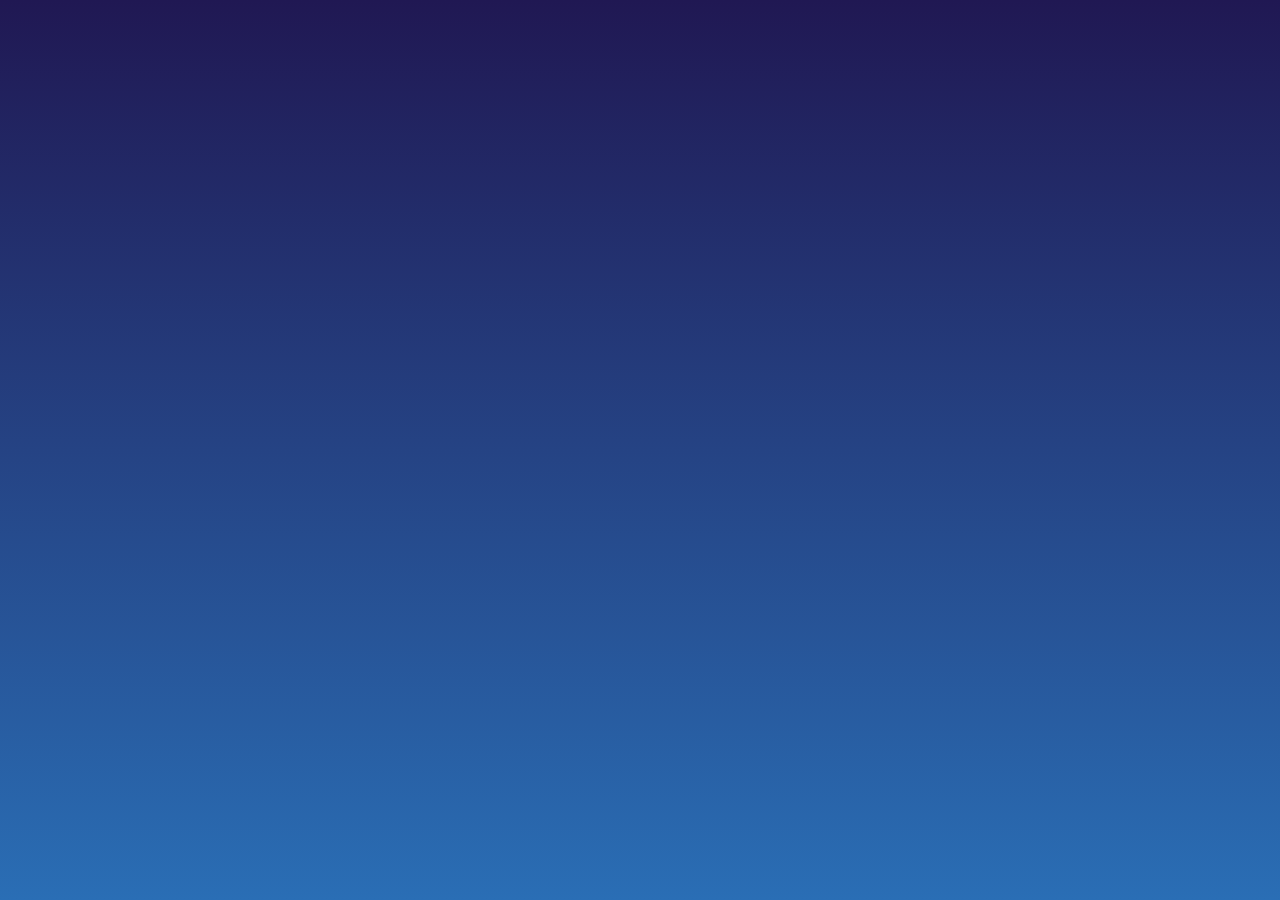
<file: index.html>
<!DOCTYPE html>
<html lang="es">
<head>
  <meta charset="UTF-8">
  <meta name="viewport" content="width=device-width, initial-scale=1.0">
  <title>Cuenta Atrás</title>
  <link rel="stylesheet" href="styles.css">
  <meta name="google-site-verification" content="w3_W4ZRm1qpnJyQhCTcry4PzeU2ELAAgTs0KRoC0sPw">
  <meta name="googlebot" content="noindex, nofollow">
  <meta name="description" content="Días para Navidad">
<meta name="viewport" content="width=device-width, initial-scale=1.0">
  <script async src="share.js"></script>
  <style>
    @font-face {
      font-family: 'H2Font';
      src: url('h2font.otf') format('opentype');
      font-weight: normal;
      font-style: normal;
    }

    @font-face {
      font-family: 'CounterFont';
      src: url('counter.otf') format('opentype');
      font-weight: normal;
      font-style: normal;
    }
  </style>
  <link rel="shortcut icon" type="image/png" href="favicon.png">
</head>
<body>
  <section>
    <a href="english.html">English / Inglés</a>
  </section>
  <section>
  <h2 class="custom-font">Días para Navidad:</h2>
  <div id="countdown-container" onclick="playEasterEggSound()">
    <div id="countdown" class="custom-font"></div>
    <div id="christmas-message" style="display: none;">
    <p>Es Navidad!</p>
    </div>
  </div>
    <div class="a2a_kit">
    <a class="a2a_button_facebook"></a>
    <a class="a2a_button_twitter"></a>
    <a class="a2a_button_whatsapp"></a>
    <a class="a2a_button_pinterest"></a>
    </div>
  </section>
  <script src="script.js"></script>
</body>
</html>
</file>
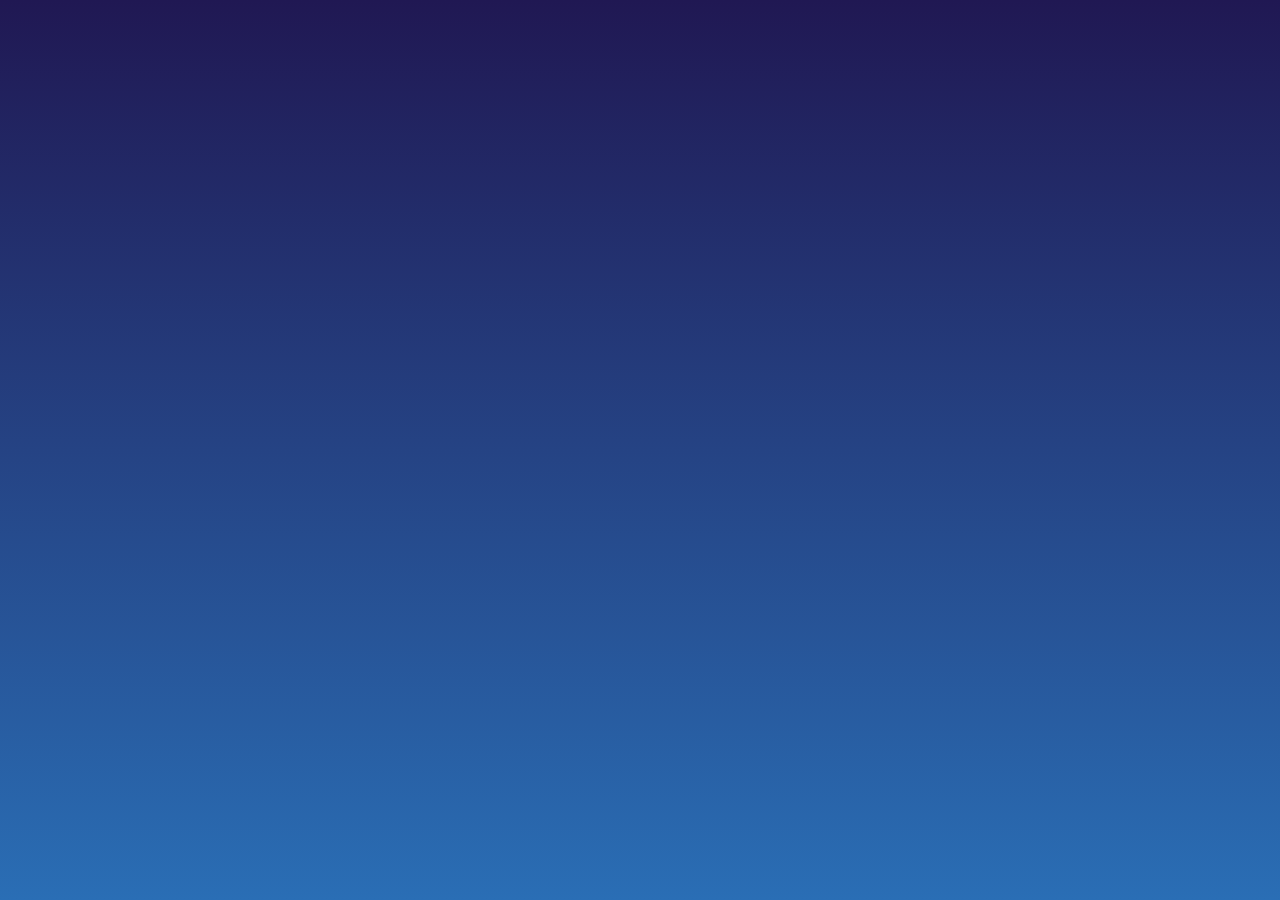
<file: english.html>
<!DOCTYPE html>
<html lang="en">
<head>
  <meta charset="UTF-8">
  <meta name="viewport" content="width=device-width, initial-scale=1.0">
  <title>CountDown</title>
  <link rel="stylesheet" href="styles.css">
  <meta name="google-site-verification" content="w3_W4ZRm1qpnJyQhCTcry4PzeU2ELAAgTs0KRoC0sPw">
  <meta name="googlebot" content="noindex, nofollow">
  <meta name="description" content="Days until Christmas">
  <meta name="viewport" content="width=device-width, initial-scale=1.0">
  <script async src="share.js"></script>
  <style>
    @font-face {
      font-family: 'H2Font';
      src: url('h2font.otf') format('opentype');
      font-weight: normal;
      font-style: normal;
    }

    @font-face {
      font-family: 'CounterFont';
      src: url('counter.otf') format('opentype');
      font-weight: normal;
      font-style: normal;
    }
  </style>
  <link rel="shortcut icon" type="image/png" href="favicon.png">
</head>
<body>
  <section>
    <a href="index.html">Español / Spanish</a>
  </section>
  <section>
  <h2 class="custom-font">Days until Christmas:</h2>
  <div id="countdown-container" onclick="playEasterEggSound()">
    <div id="countdown" class="custom-font"></div>
  </div>
    <div id="christmas-message" style="display: none;">
    <p>It's Christmas!</p>
    </div>
 </div>
    <div class="a2a_kit">
    <a class="a2a_button_facebook"></a>
    <a class="a2a_button_twitter"></a>
    <a class="a2a_button_whatsapp"></a>
    <a class="a2a_button_pinterest"></a>
    </div>
  </section>
  <script src="script.js"></script>
</body>
</html>
</file>
<file: styles.css>
body {
  font-family: Arial, sans-serif;
  text-align: center;
  -webkit-font-smoothing: subpixel-antialiased; /* Use subpixel antialiasing */
  -moz-osx-font-smoothing: subpixel-antialiased;
  background: linear-gradient(to bottom, #201853, #2A6EB5); /* Linear gradient background */
  margin: 0; /* Remove default body margin */
  height: 100vh; /* Set full viewport height */
  display: flex;
  flex-direction: column;
  align-items: center;
  justify-content: center;
  opacity: 0; /* Initial opacity set to 0 for fade-in effect */
  animation: fadeIn 2s forwards; /* Fade-in animation */
}

@keyframes fadeIn {
  to {
    opacity: 1;
  }
}

.custom-font {
  font-family: 'H2Font', Arial, sans-serif;
  -webkit-font-smoothing: subpixel-antialiased; /* Use subpixel antialiasing */
}

#countdown-container {
  display: flex;
  justify-content: center;
  align-items: center;
  margin-top: 20px; /* 20px top margin */
  opacity: 0; /* Initial opacity set to 0 for fade-in effect */
  animation: fadeIn 2s forwards; /* Fade-in animation */
}

#countdown {
  font-size: 3em; /* 1.5 times bigger */
  color: #000; /* Counter text color set to black */
  background-color: #fff; /* Counter background color set to white */
  border-radius: 50%;
  width: 120px; /* Adjust the size accordingly */
  height: 120px;
  line-height: 120px;
  box-shadow: 0 0 10px rgba(0, 0, 0, 0.3);
  font-family: 'CounterFont', Arial, sans-serif;
  -webkit-font-smoothing: subpixel-antialiased; /* Use subpixel antialiasing */
  text-shadow: 2px 2px 5px rgba(0, 0, 0, 0.5); /* Added text shadow to counter text */
  animation: heartbeat 2.56s infinite; /* Heartbeat animation */
}

h2 {
  font-size: 1.5em;
  color: #fff; /* H2 text color set to white */
  text-shadow: 2px 2px 5px rgba(0, 0, 0, 0.5); /* Added text shadow to H2 */
}

a {
  color: #fff; /* Anchor text color set to white */
  text-decoration: none; /* Remove underline */
  display: inline-block;
  margin: 20px 0 0; /* 20px top margin */
  font-family: 'H2Font', Arial, sans-serif; /* Use the same font as H2 */
  text-shadow: 2px 2px 5px rgba(0, 0, 0, 0.5); /* Added text shadow to anchor text */
  animation: fadeIn 2s forwards; /* Fade-in animation for anchors */
  padding: 5px 10px; /* Padding added for a clickable area */
}

.share-button {
  display: inline-flex;
  align-items: center;
}

@keyframes heartbeat {
  0%, 100% {
    transform: scale(1);
  }
  50% {
    transform: scale(1.05); /* Adjusted to be less exaggerated */
  }
}

/* Default styles for all devices */

/* For Desktop */
@media (min-width: 1024px) {
h1, h2, h3, h4, h5, h6, p {
font-size: 175%;
 }
}
</file>
